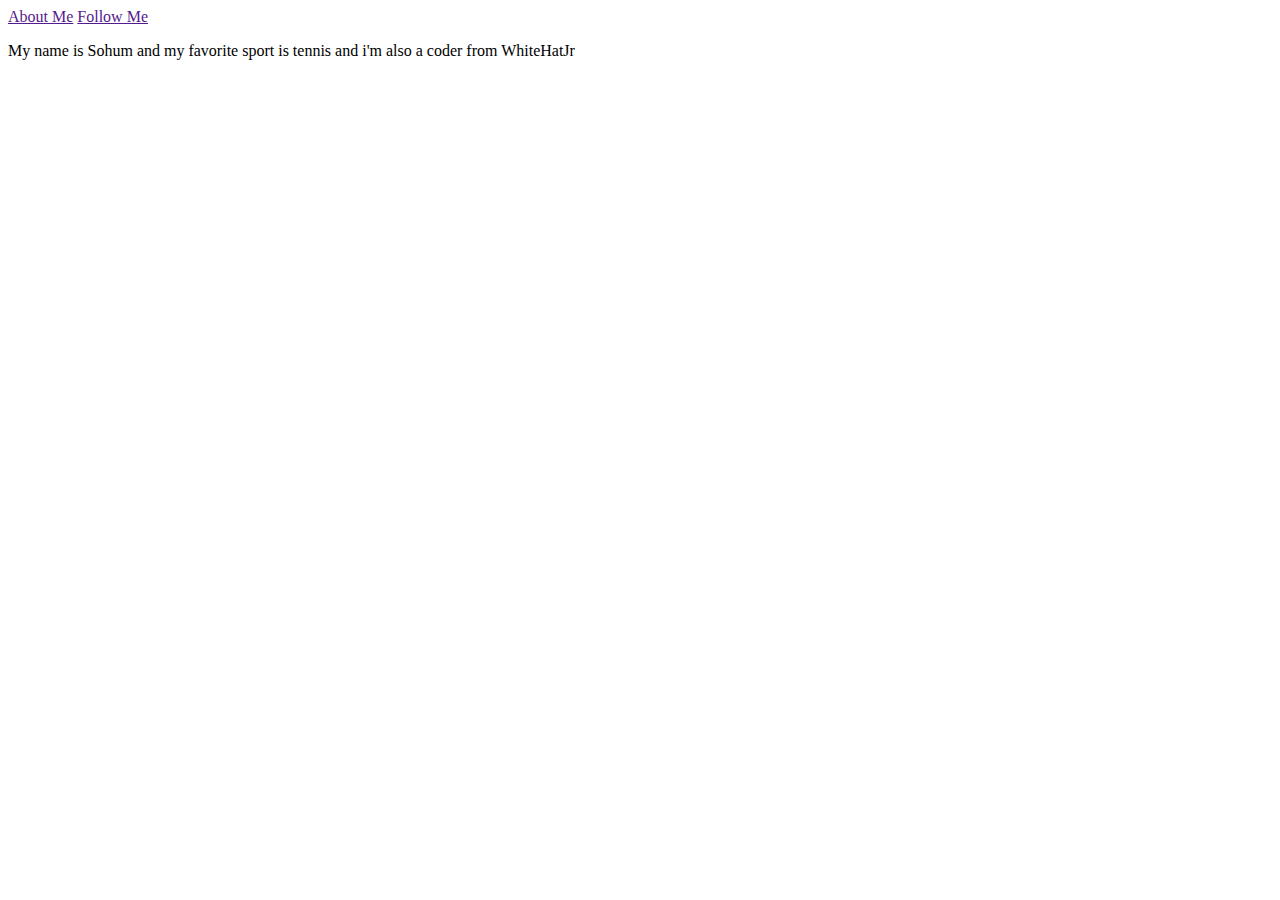
<file: about.html>
<!DOCTYPE HTML>
<html>
    <head>
        <title>About Me</title>
    </head>
    <body>
        <a href= "">  About Me</a>
        <a href= "">  Follow Me</a>
   <p> My name is Sohum and my favorite sport is tennis and i'm also a coder from WhiteHatJr</p>
    </body>
</html>
</file>
